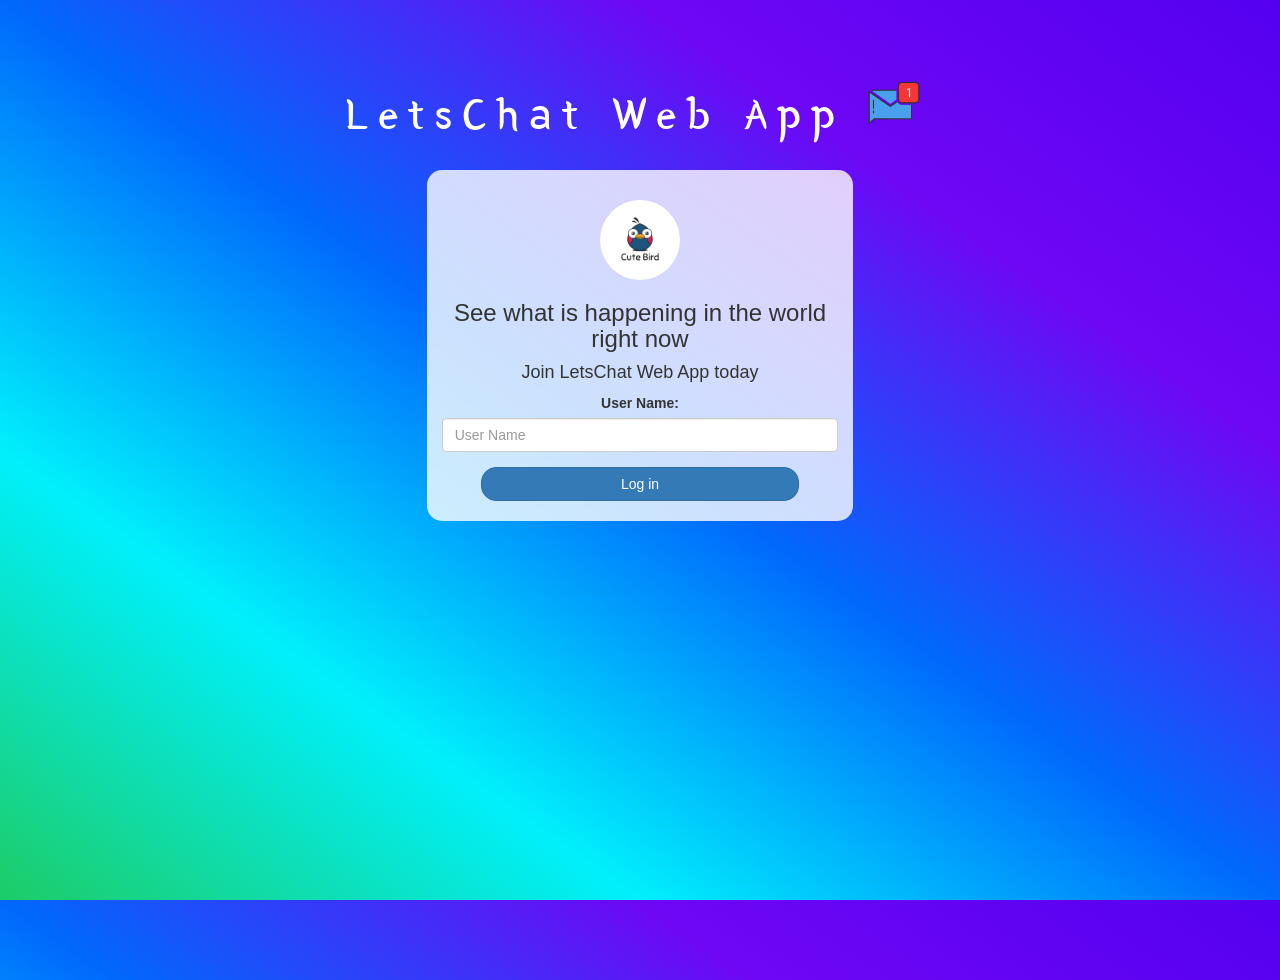
<file: index.html>
<!DOCTYPE html>
<html>
<head>
	<title>LetsChat Web App</title>
<link href="https://fonts.googleapis.com/css?family=Yeon+Sung&display=swap" rel="stylesheet"><meta name="viewport" content="width=device-width, initial-scale=1">
<link rel="stylesheet" href="https://maxcdn.bootstrapcdn.com/bootstrap/3.4.0/css/bootstrap.min.css">
<script src="https://ajax.googleapis.com/ajax/libs/jquery/3.4.1/jquery.min.js"></script>
<script src="https://maxcdn.bootstrapcdn.com/bootstrap/3.4.0/js/bootstrap.min.js"></script>

<link rel="stylesheet" type="text/css" href="style.css">
<script src="kwitter.js"></script>
</head>
<body>
<center>
	<h1 class="header">	
		LetsChat Web App	<sup>
	<img src="m2.png">
	</sup>
</h1>
	<div class="col-lg-4 col-md-6 col-sm-6 col-xs-11 login_div">
	<img src="logo.png" class="logo">
		<h3 >See what is happening in the world right now</h3>
		<h4 >Join LetsChat Web App today</h4>
		<div class="form-group">
		  <label >User Name:</label>
          <input type="text" id="user_name" class="form-control" placeholder="User Name" >
		</div>
		<button id="login_button" class="btn btn-primary" onclick="addUser()">Log in</button>
		<br><br>
	</div>
</center>
</body>
</html>
</file>
<file: style.css>
html, body
{
  height: 100%;
  margin: 0;
}

body
{
background-image: linear-gradient(to right top, #1dcc66 , #00f0fc , #0069fc , #6e07f5, #5400f0);
}

.header
{
	color: white;font-family: 'Yeon Sung';font-size: 45px;letter-spacing: 10px;margin-top: 80px;
}
.header img
{
	width: 80px;margin-left: -15px;
}

.login_div
{
	background: rgba(255,255,255,0.8);float: none;border-radius: 15px;
}

.logo
{
	width: 80px;margin-top: 30px;border-radius: 40px;
}

#login_button
{
	width: 80%;border-radius: 15px;
}

.room_name
{
	cursor: pointer;
	font-size: 20px;
}


#logout
{
	font-size: 20px; float: right;
}


#output
{
	padding: 10px; width:80%;background: rgba(255,255,255,0.8);border-radius: 15px;
}

.input_div_room_page
{
	width: 80%;
}

.input_div label
{
	color: white;font-size: 20px;
}


.input_div_message_page
{
	position: fixed;bottom: 0px;width: 100%;background: rgba(255,255,255,0.8);
}
.input_div_message_page label
{
	color: black;
}
.input_div_message_page #msg
{
	width: 80%;
}
.input_div_message_page button
{
	margin-top: 15px;
	width: 50%; 
}
.color_white
{
	color: white
}

.user_tick
{
	width:20px;
}
.message_h4
{
	padding-left:5px;color:grey;
}
</file>
